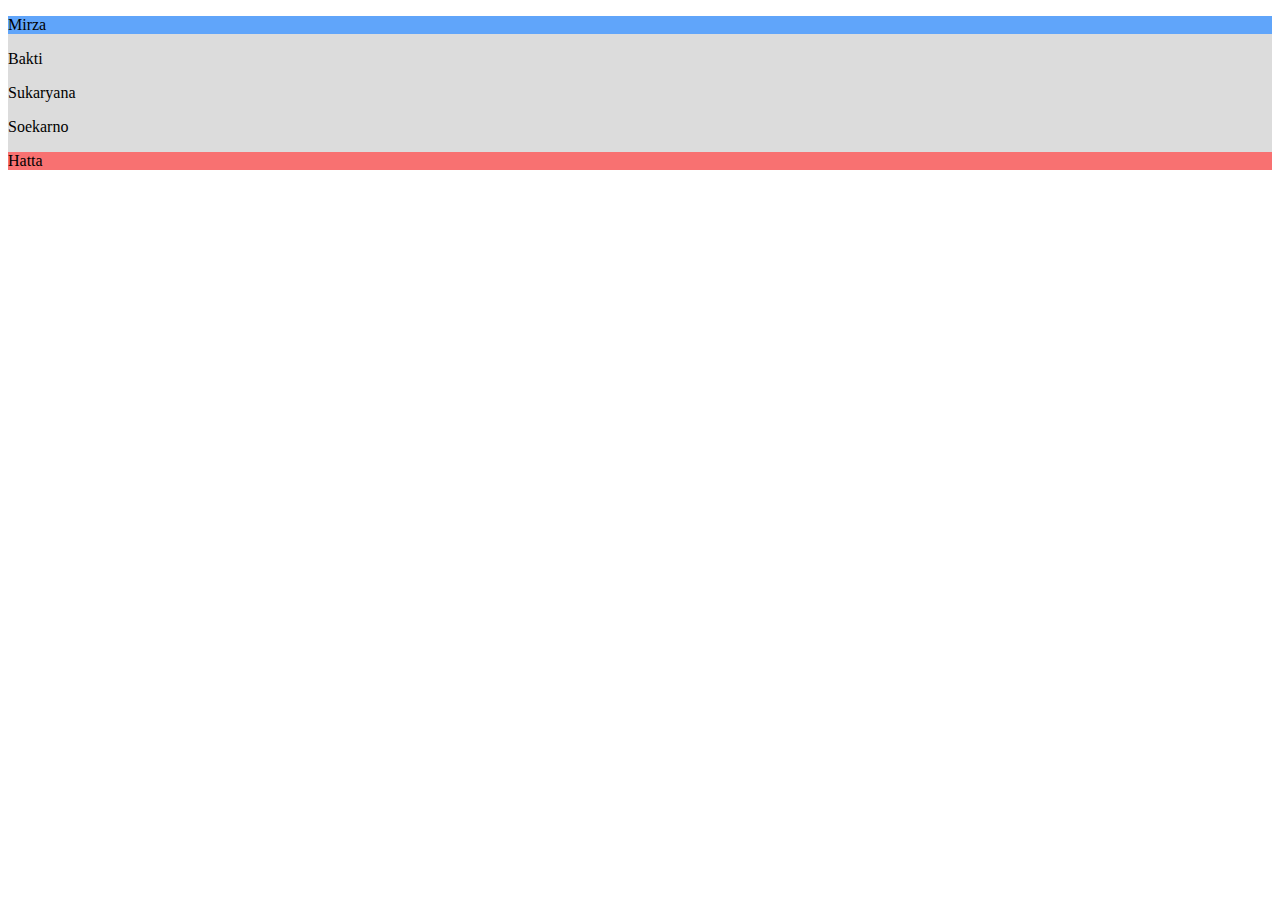
<file: 01-selector/selector.html>
<!DOCTYPE html>
<html lang="en">
<head>
    <meta charset="UTF-8">
    <meta http-equiv="X-UA-Compatible" content="IE=edge">
    <meta name="viewport" content="width=device-width, initial-scale=1.0">
    <title>Document</title>
    <link rel="stylesheet" href="selector.css">
</head>
<body>
    <div id="daftar-siswa">
        <p class="siswa">Mirza</p>
        <p class="siswa">Bakti</p>
        <p class="siswa">Sukaryana</p>
        <p class="siswa">Soekarno</p>
        <p class="siswa">Hatta</p>
    </div>
</body>
</html>
</file>
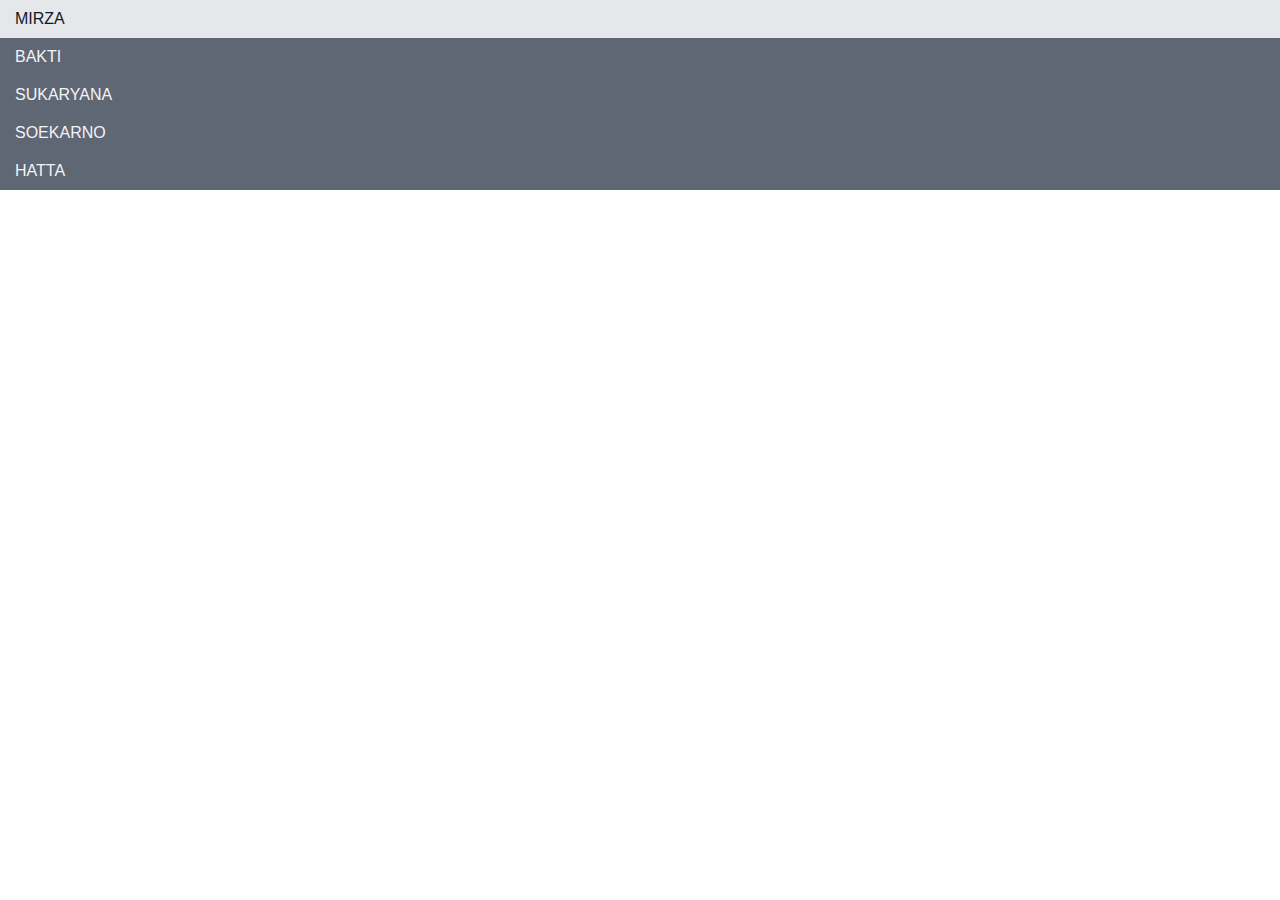
<file: 02-box-model/box-model.html>
<!DOCTYPE html>
<html lang="en">
<head>
    <meta charset="UTF-8">
    <meta http-equiv="X-UA-Compatible" content="IE=edge">
    <meta name="viewport" content="width=device-width, initial-scale=1.0">
    <title>Box Model</title>
    <link rel="stylesheet" href="box-model.css">
</head>
<body>
    <div id="daftar-siswa">
        <p class="siswa">Mirza</p>
        <p class="siswa">Bakti</p>
        <p class="siswa">Sukaryana</p>
        <p class="siswa">Soekarno</p>
        <p class="siswa">Hatta</p>
    </div>
</body>
</html>
</file>
<file: 01-selector/selector.css>
#daftar-siswa {
    background-color: gainsboro;
}

.siswa:first-child {
    background-color: #60A5FA;
}

.siswa:last-child {
    background-color: #F87171;
}

.siswa:hover {
    background-color: #E5E7EB;
}
</file>
<file: 02-box-model/box-model.css>
* {
    color: #F3F4F6;
    text-transform: uppercase;
    font-weight: 400;
    font-family: sans-serif;
    margin: 0;
}

#daftar-siswa {
    background-color: #5F6674;
}

.siswa {
    padding: 10px 15px;
}

.siswa:hover {
    background-color: #E5E7EB;
    color: #111827;
}
</file>
